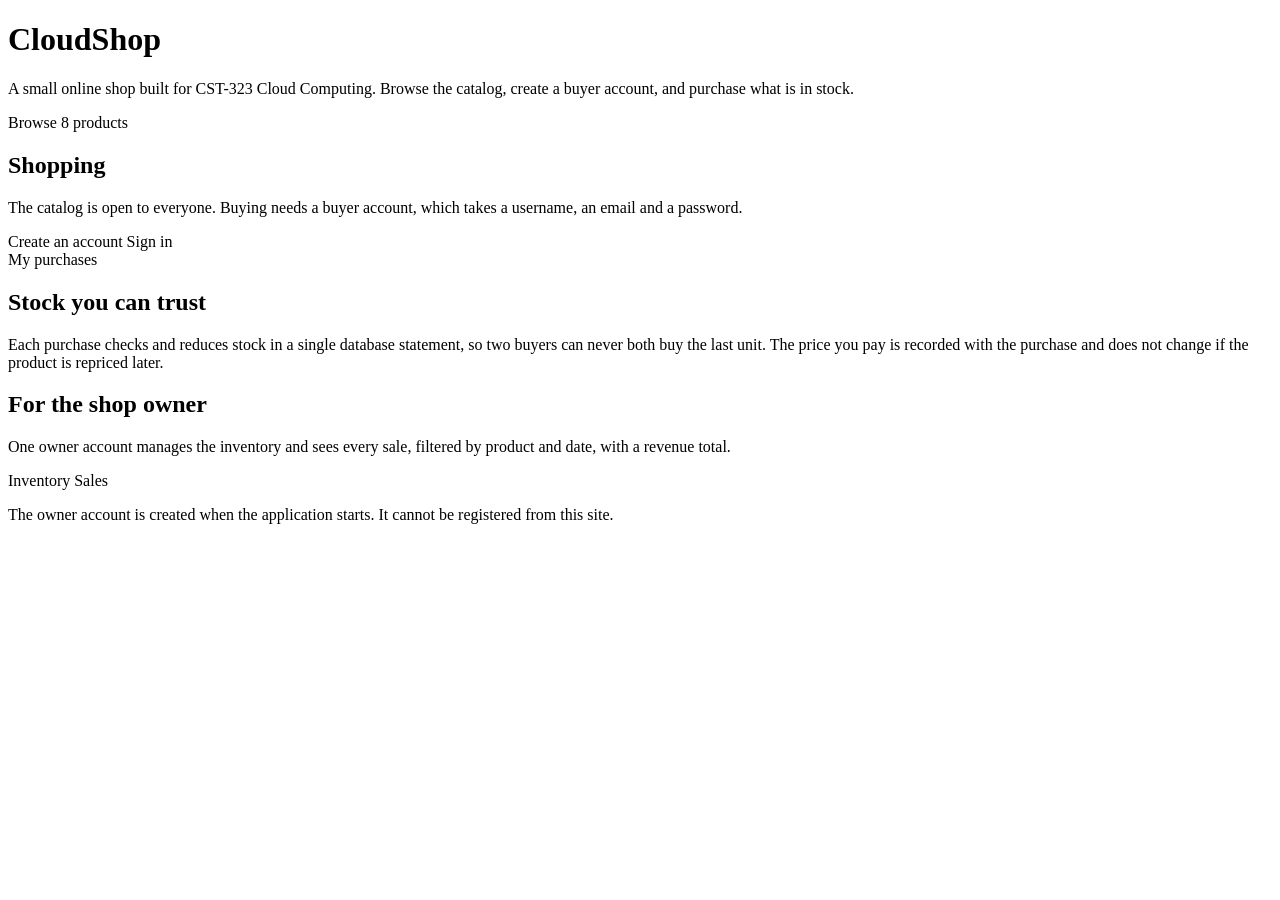
<file: src/main/resources/templates/index.html>
<!DOCTYPE html>
<html lang="en" xmlns:th="http://www.thymeleaf.org"
      xmlns:sec="http://www.thymeleaf.org/extras/spring-security">
<head th:replace="~{fragments/layout :: head('Home')}"></head>
<body class="bg-body-tertiary">

<nav th:replace="~{fragments/layout :: navbar('home')}"></nav>
<div th:replace="~{fragments/layout :: flash}"></div>

<main class="container">

    <div class="p-5 mb-4 bg-white border rounded-3 shadow-sm">
        <h1 class="display-6">CloudShop</h1>
        <p class="lead">
            A small online shop built for CST-323 Cloud Computing. Browse the catalog,
            create a buyer account, and purchase what is in stock.
        </p>
        <a class="btn btn-primary btn-lg" th:href="@{/products}">
            Browse <span th:text="${productCount}">8</span> products
        </a>
    </div>

    <div class="row g-4">
        <div class="col-lg-4">
            <div class="card h-100 shadow-sm">
                <div class="card-body">
                    <h2 class="h5 card-title">Shopping</h2>
                    <p class="card-text">
                        The catalog is open to everyone. Buying needs a buyer account,
                        which takes a username, an email and a password.
                    </p>
                    <div sec:authorize="isAnonymous()" class="d-flex gap-2">
                        <a class="btn btn-outline-primary" th:href="@{/register}">Create an account</a>
                        <a class="btn btn-outline-secondary" th:href="@{/login}">Sign in</a>
                    </div>
                    <a sec:authorize="hasRole('BUYER')" class="btn btn-outline-primary"
                       th:href="@{/my-purchases}">My purchases</a>
                </div>
            </div>
        </div>

        <div class="col-lg-4">
            <div class="card h-100 shadow-sm">
                <div class="card-body">
                    <h2 class="h5 card-title">Stock you can trust</h2>
                    <p class="card-text mb-0">
                        Each purchase checks and reduces stock in a single database
                        statement, so two buyers can never both buy the last unit. The
                        price you pay is recorded with the purchase and does not change
                        if the product is repriced later.
                    </p>
                </div>
            </div>
        </div>

        <div class="col-lg-4">
            <div class="card h-100 shadow-sm">
                <div class="card-body">
                    <h2 class="h5 card-title">For the shop owner</h2>
                    <p class="card-text">
                        One owner account manages the inventory and sees every sale,
                        filtered by product and date, with a revenue total.
                    </p>
                    <div sec:authorize="hasRole('OWNER')" class="d-flex gap-2">
                        <a class="btn btn-outline-primary" th:href="@{/owner/products}">Inventory</a>
                        <a class="btn btn-outline-secondary" th:href="@{/owner/sales}">Sales</a>
                    </div>
                    <p sec:authorize="!hasRole('OWNER')" class="card-text text-muted small mb-0">
                        The owner account is created when the application starts. It
                        cannot be registered from this site.
                    </p>
                </div>
            </div>
        </div>
    </div>

</main>

<footer th:replace="~{fragments/layout :: footer}"></footer>
<th:block th:replace="~{fragments/layout :: scripts}"></th:block>

</body>
</html>
</file>
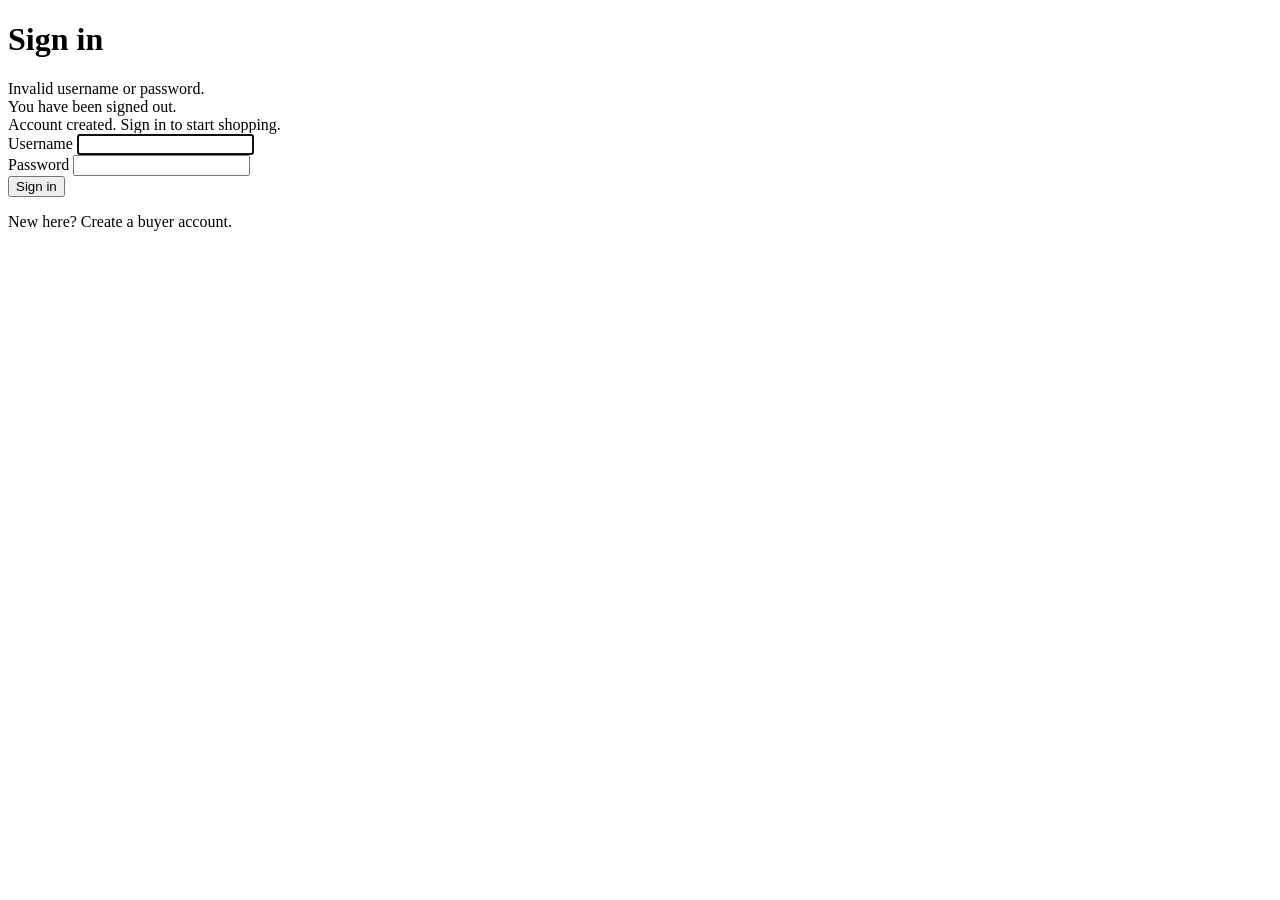
<file: src/main/resources/templates/auth/login.html>
<!DOCTYPE html>
<html lang="en" xmlns:th="http://www.thymeleaf.org">
<head th:replace="~{fragments/layout :: head('Sign in')}"></head>
<body class="bg-body-tertiary">

<nav th:replace="~{fragments/layout :: navbar('')}"></nav>

<main class="container">
    <div class="row justify-content-center">
        <div class="col-md-6 col-lg-5">

            <h1 class="h3 mb-4">Sign in</h1>

            <!-- Spring Security redirects back here with one of these query parameters. -->
            <div th:if="${param.error}" class="alert alert-danger" role="alert">
                Invalid username or password.
            </div>
            <div th:if="${param.logout}" class="alert alert-success" role="alert">
                You have been signed out.
            </div>
            <div th:if="${param.registered}" class="alert alert-success" role="alert">
                Account created. Sign in to start shopping.
            </div>

            <div class="card shadow-sm">
                <div class="card-body">
                    <!--
                      Posts to /login, which Spring Security handles itself. The field
                      names "username" and "password" are the ones it expects.
                    -->
                    <form th:action="@{/login}" method="post">
                        <div class="mb-3">
                            <label for="username" class="form-label">Username</label>
                            <input type="text" id="username" name="username" class="form-control"
                                   autocomplete="username" required autofocus>
                        </div>
                        <div class="mb-3">
                            <label for="password" class="form-label">Password</label>
                            <input type="password" id="password" name="password" class="form-control"
                                   autocomplete="current-password" required>
                        </div>
                        <button type="submit" class="btn btn-primary w-100">Sign in</button>
                    </form>
                </div>
            </div>

            <p class="text-muted small mt-3">
                New here? <a th:href="@{/register}">Create a buyer account.</a>
            </p>

        </div>
    </div>
</main>

<footer th:replace="~{fragments/layout :: footer}"></footer>
<th:block th:replace="~{fragments/layout :: scripts}"></th:block>

</body>
</html>
</file>
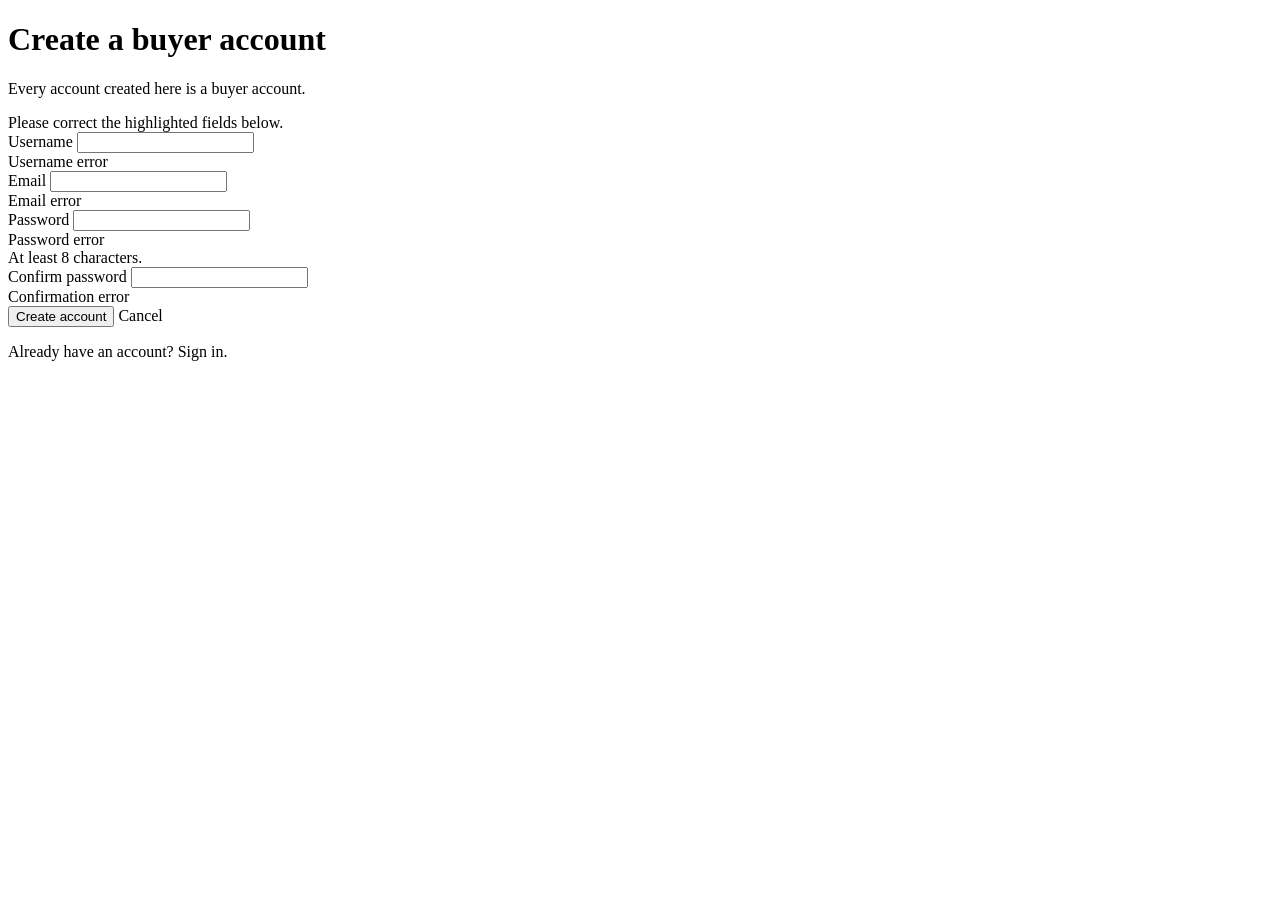
<file: src/main/resources/templates/auth/register.html>
<!DOCTYPE html>
<html lang="en" xmlns:th="http://www.thymeleaf.org">
<head th:replace="~{fragments/layout :: head('Register')}"></head>
<body class="bg-body-tertiary">

<nav th:replace="~{fragments/layout :: navbar('')}"></nav>

<main class="container">
    <div class="row justify-content-center">
        <div class="col-md-7 col-lg-6">

            <h1 class="h3 mb-2">Create a buyer account</h1>
            <p class="text-muted mb-4">Every account created here is a buyer account.</p>

            <div class="card shadow-sm">
                <div class="card-body">
                    <form th:action="@{/register}" th:object="${registrationForm}" method="post" novalidate>

                        <!-- Lives inside the form: #fields resolves against the enclosing th:object. -->
                        <div th:if="${#fields.hasAnyErrors()}" class="alert alert-danger">
                            Please correct the highlighted fields below.
                        </div>

                        <div class="mb-3">
                            <label for="username" class="form-label">Username</label>
                            <input type="text" id="username" class="form-control" autocomplete="username"
                                   th:field="*{username}"
                                   th:classappend="${#fields.hasErrors('username')} ? 'is-invalid'">
                            <div class="invalid-feedback" th:errors="*{username}">Username error</div>
                        </div>

                        <div class="mb-3">
                            <label for="email" class="form-label">Email</label>
                            <input type="email" id="email" class="form-control" autocomplete="email"
                                   th:field="*{email}"
                                   th:classappend="${#fields.hasErrors('email')} ? 'is-invalid'">
                            <div class="invalid-feedback" th:errors="*{email}">Email error</div>
                        </div>

                        <div class="mb-3">
                            <label for="password" class="form-label">Password</label>
                            <input type="password" id="password" class="form-control" autocomplete="new-password"
                                   th:field="*{password}"
                                   th:classappend="${#fields.hasErrors('password')} ? 'is-invalid'">
                            <div class="invalid-feedback" th:errors="*{password}">Password error</div>
                            <div class="form-text">At least 8 characters.</div>
                        </div>

                        <div class="mb-3">
                            <label for="confirmPassword" class="form-label">Confirm password</label>
                            <input type="password" id="confirmPassword" class="form-control" autocomplete="new-password"
                                   th:field="*{confirmPassword}"
                                   th:classappend="${#fields.hasErrors('confirmPassword')} ? 'is-invalid'">
                            <div class="invalid-feedback" th:errors="*{confirmPassword}">Confirmation error</div>
                        </div>

                        <div class="d-flex gap-2">
                            <button type="submit" class="btn btn-primary">Create account</button>
                            <a class="btn btn-outline-secondary" th:href="@{/products}">Cancel</a>
                        </div>
                    </form>
                </div>
            </div>

            <p class="text-muted small mt-3">
                Already have an account? <a th:href="@{/login}">Sign in.</a>
            </p>

        </div>
    </div>
</main>

<footer th:replace="~{fragments/layout :: footer}"></footer>
<th:block th:replace="~{fragments/layout :: scripts}"></th:block>

</body>
</html>
</file>
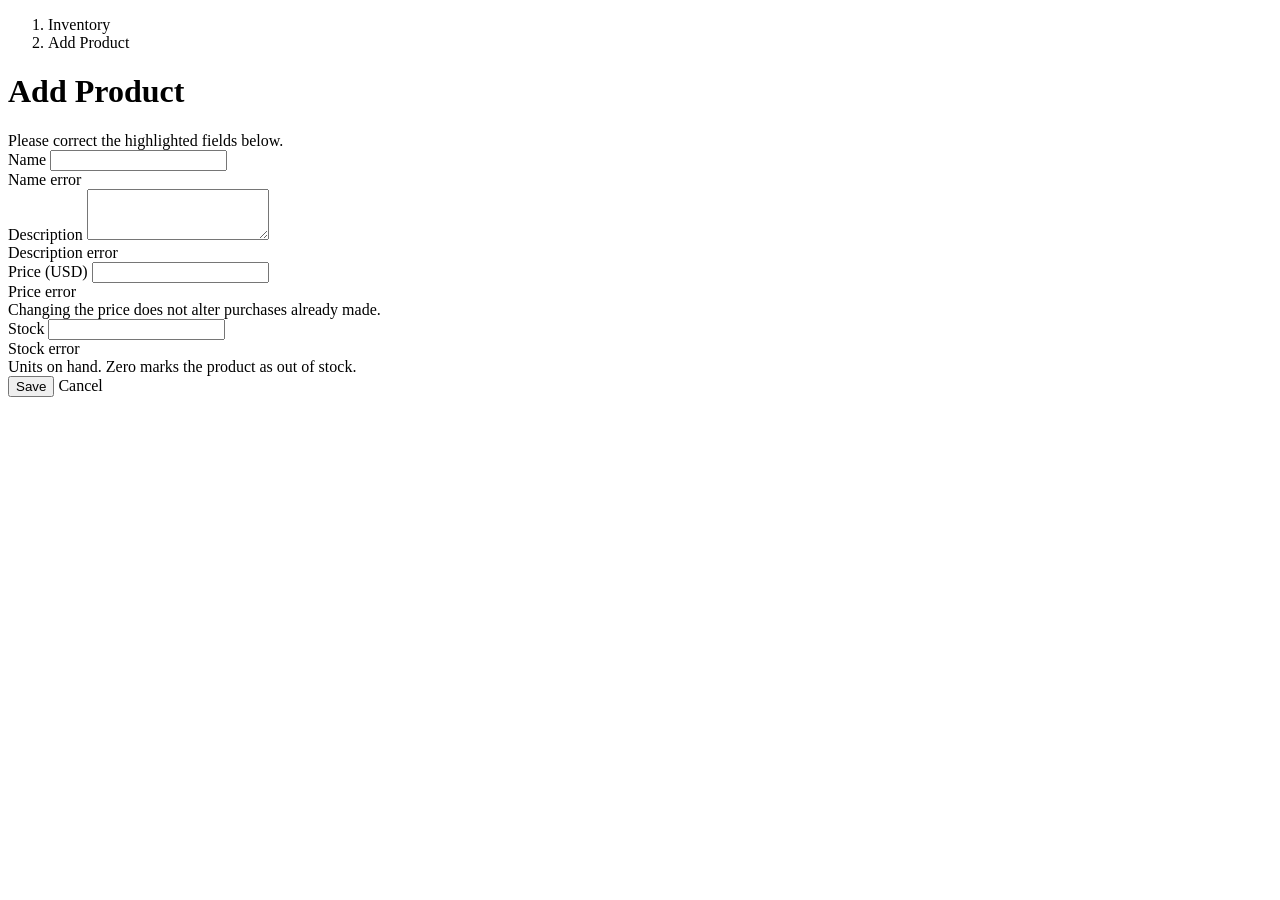
<file: src/main/resources/templates/owner/product-form.html>
<!DOCTYPE html>
<html lang="en" xmlns:th="http://www.thymeleaf.org">
<!--
  One template serves both /owner/products/new and /owner/products/{id}/edit. The
  controller supplies pageTitle and formAction; everything else is identical.
-->
<head th:replace="~{fragments/layout :: head(${pageTitle})}"></head>
<body class="bg-body-tertiary">

<nav th:replace="~{fragments/layout :: navbar('inventory')}"></nav>

<main class="container">

    <nav aria-label="breadcrumb">
        <ol class="breadcrumb">
            <li class="breadcrumb-item"><a th:href="@{/owner/products}">Inventory</a></li>
            <li class="breadcrumb-item active" aria-current="page" th:text="${pageTitle}">Add Product</li>
        </ol>
    </nav>

    <h1 class="h3 mb-4" th:text="${pageTitle}">Add Product</h1>

    <div class="card shadow-sm">
        <div class="card-body">
            <form th:action="@{${formAction}}" th:object="${productForm}" method="post" novalidate>

                <!-- Lives inside the form: #fields resolves against the enclosing th:object. -->
                <div th:if="${#fields.hasAnyErrors()}" class="alert alert-danger">
                    Please correct the highlighted fields below.
                </div>

                <div class="row g-3">
                    <div class="col-12">
                        <label for="name" class="form-label">Name</label>
                        <input type="text" id="name" class="form-control"
                               th:field="*{name}"
                               th:classappend="${#fields.hasErrors('name')} ? 'is-invalid'">
                        <div class="invalid-feedback" th:errors="*{name}">Name error</div>
                    </div>

                    <div class="col-12">
                        <label for="description" class="form-label">Description</label>
                        <textarea id="description" class="form-control" rows="3"
                                  th:field="*{description}"
                                  th:classappend="${#fields.hasErrors('description')} ? 'is-invalid'"></textarea>
                        <div class="invalid-feedback" th:errors="*{description}">Description error</div>
                    </div>

                    <div class="col-md-6">
                        <label for="price" class="form-label">Price (USD)</label>
                        <input type="number" id="price" class="form-control" min="0" step="0.01"
                               th:field="*{price}"
                               th:classappend="${#fields.hasErrors('price')} ? 'is-invalid'">
                        <div class="invalid-feedback" th:errors="*{price}">Price error</div>
                        <div class="form-text">Changing the price does not alter purchases already made.</div>
                    </div>

                    <div class="col-md-6">
                        <label for="stock" class="form-label">Stock</label>
                        <input type="number" id="stock" class="form-control" min="0" step="1"
                               th:field="*{stock}"
                               th:classappend="${#fields.hasErrors('stock')} ? 'is-invalid'">
                        <div class="invalid-feedback" th:errors="*{stock}">Stock error</div>
                        <div class="form-text">Units on hand. Zero marks the product as out of stock.</div>
                    </div>
                </div>

                <div class="mt-4 d-flex gap-2">
                    <button type="submit" class="btn btn-primary">Save</button>
                    <a class="btn btn-outline-secondary" th:href="@{/owner/products}">Cancel</a>
                </div>
            </form>
        </div>
    </div>

</main>

<footer th:replace="~{fragments/layout :: footer}"></footer>
<th:block th:replace="~{fragments/layout :: scripts}"></th:block>

</body>
</html>
</file>
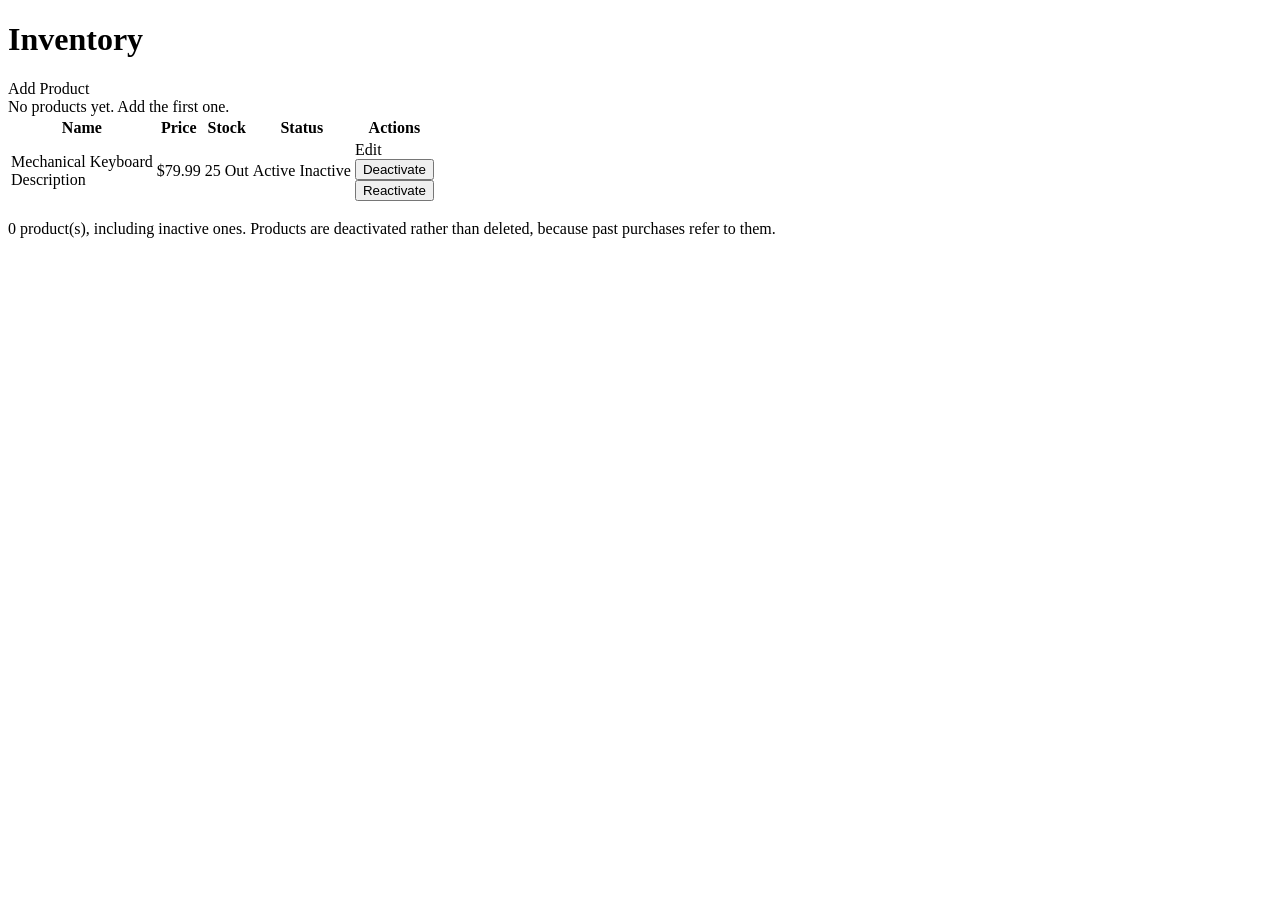
<file: src/main/resources/templates/owner/products.html>
<!DOCTYPE html>
<html lang="en" xmlns:th="http://www.thymeleaf.org">
<head th:replace="~{fragments/layout :: head('Inventory')}"></head>
<body class="bg-body-tertiary">

<nav th:replace="~{fragments/layout :: navbar('inventory')}"></nav>
<div th:replace="~{fragments/layout :: flash}"></div>

<main class="container">

    <div class="d-flex justify-content-between align-items-center mb-3">
        <h1 class="h3 mb-0">Inventory</h1>
        <a class="btn btn-primary" th:href="@{/owner/products/new}">Add Product</a>
    </div>

    <div th:if="${products.isEmpty()}" class="alert alert-info">
        No products yet. <a th:href="@{/owner/products/new}" class="alert-link">Add the first one.</a>
    </div>

    <div th:unless="${products.isEmpty()}" class="card shadow-sm">
        <div class="table-responsive">
            <table class="table table-hover align-middle mb-0">
                <thead class="table-light">
                <tr>
                    <th scope="col">Name</th>
                    <th scope="col" class="text-end">Price</th>
                    <th scope="col" class="text-end">Stock</th>
                    <th scope="col">Status</th>
                    <th scope="col" class="text-end">Actions</th>
                </tr>
                </thead>
                <tbody>
                <!-- Unlike the public catalog, this list includes deactivated products. -->
                <tr th:each="product : ${products}"
                    th:classappend="${!product.active} ? 'table-secondary'">
                    <td>
                        <span class="fw-semibold" th:text="${product.name}">Mechanical Keyboard</span>
                        <div class="small text-muted text-truncate description-preview"
                             th:text="${product.description}">Description</div>
                    </td>
                    <td class="text-end"
                        th:text="'$' + ${#numbers.formatDecimal(product.price, 1, 'COMMA', 2, 'POINT')}">$79.99</td>
                    <td class="text-end">
                        <span th:text="${product.stock}">25</span>
                        <span th:unless="${product.inStock}" class="badge text-bg-danger ms-1">Out</span>
                    </td>
                    <td>
                        <span th:if="${product.active}" class="badge text-bg-success">Active</span>
                        <span th:unless="${product.active}" class="badge text-bg-secondary">Inactive</span>
                    </td>
                    <td class="text-end text-nowrap">
                        <a class="btn btn-sm btn-outline-primary"
                           th:href="@{/owner/products/{id}/edit(id=${product.id})}">Edit</a>
                        <!-- POST forms, not links, so neither action can fire from a prefetch. -->
                        <form th:if="${product.active}" class="d-inline" method="post"
                              th:action="@{/owner/products/{id}/deactivate(id=${product.id})}">
                            <button type="submit" class="btn btn-sm btn-outline-danger">Deactivate</button>
                        </form>
                        <form th:unless="${product.active}" class="d-inline" method="post"
                              th:action="@{/owner/products/{id}/reactivate(id=${product.id})}">
                            <button type="submit" class="btn btn-sm btn-outline-success">Reactivate</button>
                        </form>
                    </td>
                </tr>
                </tbody>
            </table>
        </div>
    </div>

    <p class="text-muted small mt-3">
        <span th:text="${products.size()}">0</span> product(s), including inactive ones.
        Products are deactivated rather than deleted, because past purchases refer to them.
    </p>

</main>

<footer th:replace="~{fragments/layout :: footer}"></footer>
<th:block th:replace="~{fragments/layout :: scripts}"></th:block>

</body>
</html>
</file>
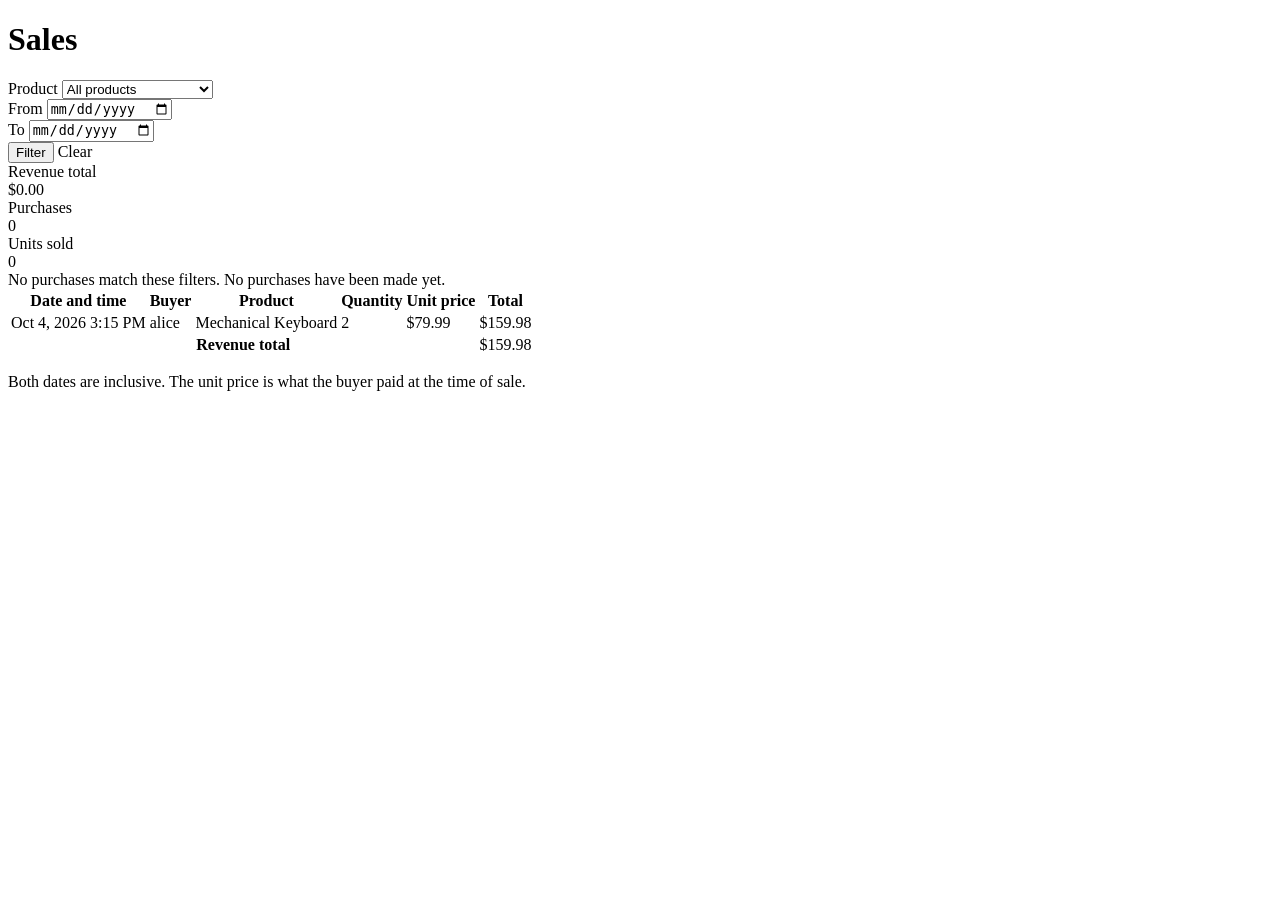
<file: src/main/resources/templates/owner/sales.html>
<!DOCTYPE html>
<html lang="en" xmlns:th="http://www.thymeleaf.org">
<head th:replace="~{fragments/layout :: head('Sales')}"></head>
<body class="bg-body-tertiary">

<nav th:replace="~{fragments/layout :: navbar('sales')}"></nav>
<div th:replace="~{fragments/layout :: flash}"></div>

<main class="container">

    <h1 class="h3 mb-3">Sales</h1>

    <!--
      A GET form: the filters travel in the query string, so a filtered report can
      be bookmarked. Nothing here changes data, so no CSRF token is involved.
    -->
    <div class="card shadow-sm mb-4">
        <div class="card-body">
            <form th:action="@{/owner/sales}" method="get" class="row g-3 align-items-end">
                <div class="col-md-4">
                    <label for="productId" class="form-label">Product</label>
                    <select id="productId" name="productId" class="form-select">
                        <option value="">All products</option>
                        <option th:each="product : ${products}"
                                th:value="${product.id}"
                                th:selected="${product.id == productId}"
                                th:text="${product.active} ? ${product.name} : ${product.name} + ' (inactive)'">
                            Mechanical Keyboard</option>
                    </select>
                </div>
                <div class="col-md-3">
                    <label for="from" class="form-label">From</label>
                    <input type="date" id="from" name="from" class="form-control" th:value="${from}">
                </div>
                <div class="col-md-3">
                    <label for="to" class="form-label">To</label>
                    <input type="date" id="to" name="to" class="form-control" th:value="${to}">
                </div>
                <div class="col-md-2 d-flex gap-2">
                    <button type="submit" class="btn btn-primary flex-grow-1">Filter</button>
                    <a th:if="${filtered}" class="btn btn-outline-secondary" th:href="@{/owner/sales}">Clear</a>
                </div>
            </form>
        </div>
    </div>

    <div class="row g-3 mb-4">
        <div class="col-md-4">
            <div class="card shadow-sm h-100">
                <div class="card-body">
                    <div class="text-muted small">Revenue total</div>
                    <div class="fs-3 fw-semibold" id="revenue-total"
                         th:text="'$' + ${#numbers.formatDecimal(revenueTotal, 1, 'COMMA', 2, 'POINT')}">$0.00</div>
                </div>
            </div>
        </div>
        <div class="col-md-4">
            <div class="card shadow-sm h-100">
                <div class="card-body">
                    <div class="text-muted small">Purchases</div>
                    <div class="fs-3 fw-semibold" th:text="${sales.size()}">0</div>
                </div>
            </div>
        </div>
        <div class="col-md-4">
            <div class="card shadow-sm h-100">
                <div class="card-body">
                    <div class="text-muted small">Units sold</div>
                    <div class="fs-3 fw-semibold" th:text="${unitsSold}">0</div>
                </div>
            </div>
        </div>
    </div>

    <div th:if="${sales.isEmpty()}" class="alert alert-info">
        <span th:if="${filtered}">No purchases match these filters.</span>
        <span th:unless="${filtered}">No purchases have been made yet.</span>
    </div>

    <div th:unless="${sales.isEmpty()}" class="card shadow-sm">
        <div class="table-responsive">
            <table class="table table-hover align-middle mb-0">
                <thead class="table-light">
                <tr>
                    <th scope="col">Date and time</th>
                    <th scope="col">Buyer</th>
                    <th scope="col">Product</th>
                    <th scope="col" class="text-end">Quantity</th>
                    <th scope="col" class="text-end">Unit price</th>
                    <th scope="col" class="text-end">Total</th>
                </tr>
                </thead>
                <tbody>
                <tr th:each="sale : ${sales}">
                    <td th:text="${#temporals.format(sale.purchasedAt, 'MMM d, yyyy h:mm a')}">Oct 4, 2026 3:15 PM</td>
                    <td th:text="${sale.buyer.username}">alice</td>
                    <td th:text="${sale.product.name}">Mechanical Keyboard</td>
                    <td class="text-end" th:text="${sale.quantity}">2</td>
                    <td class="text-end"
                        th:text="'$' + ${#numbers.formatDecimal(sale.unitPrice, 1, 'COMMA', 2, 'POINT')}">$79.99</td>
                    <td class="text-end"
                        th:text="'$' + ${#numbers.formatDecimal(sale.totalPrice, 1, 'COMMA', 2, 'POINT')}">$159.98</td>
                </tr>
                </tbody>
                <tfoot class="table-light">
                <tr>
                    <th scope="row" colspan="5" class="text-end">Revenue total</th>
                    <td class="text-end fw-semibold"
                        th:text="'$' + ${#numbers.formatDecimal(revenueTotal, 1, 'COMMA', 2, 'POINT')}">$159.98</td>
                </tr>
                </tfoot>
            </table>
        </div>
    </div>

    <p class="text-muted small mt-3">
        Both dates are inclusive. The unit price is what the buyer paid at the time of sale.
    </p>

</main>

<footer th:replace="~{fragments/layout :: footer}"></footer>
<th:block th:replace="~{fragments/layout :: scripts}"></th:block>

</body>
</html>
</file>
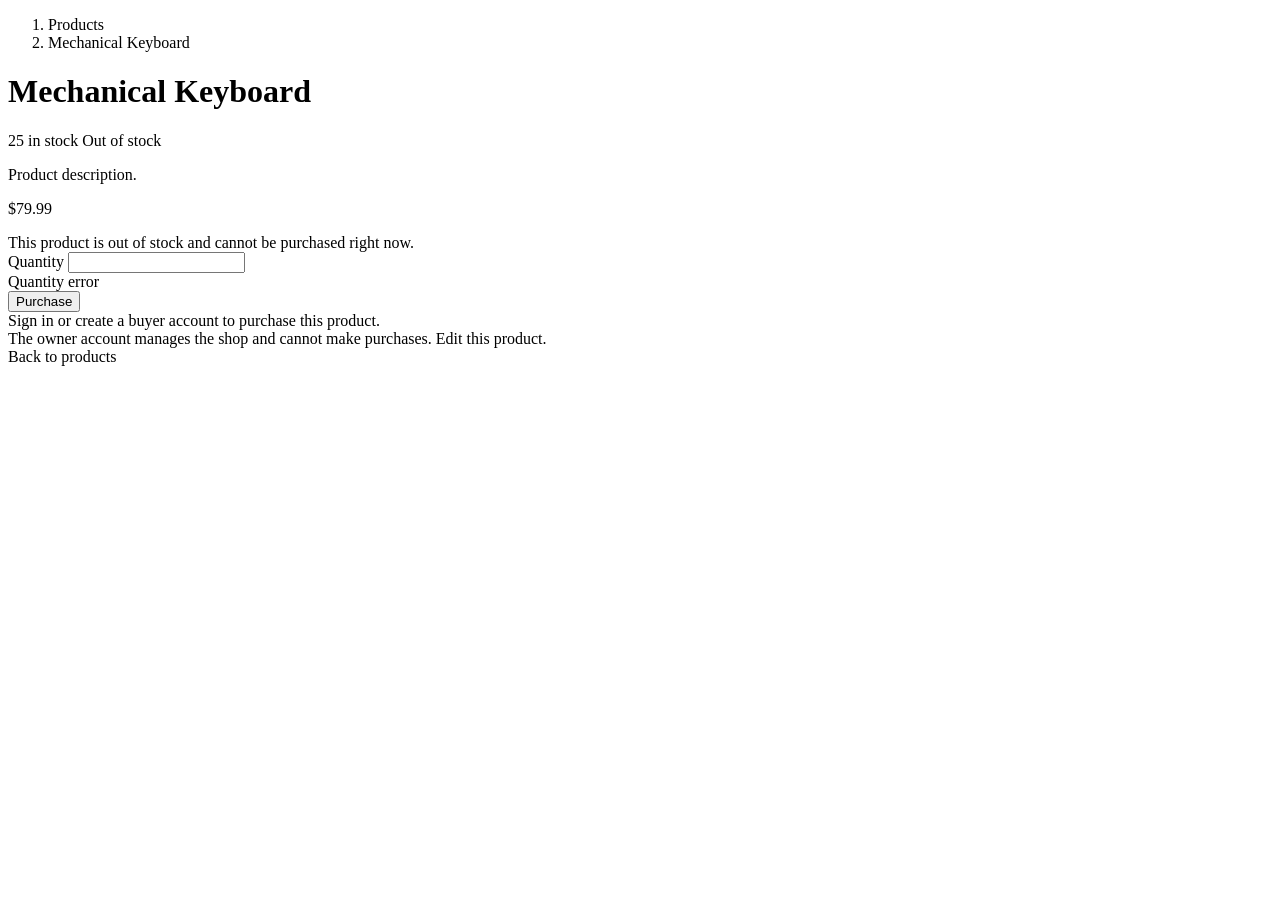
<file: src/main/resources/templates/products/detail.html>
<!DOCTYPE html>
<html lang="en" xmlns:th="http://www.thymeleaf.org"
      xmlns:sec="http://www.thymeleaf.org/extras/spring-security">
<head th:replace="~{fragments/layout :: head(${product.name})}"></head>
<body class="bg-body-tertiary">

<nav th:replace="~{fragments/layout :: navbar('products')}"></nav>
<div th:replace="~{fragments/layout :: flash}"></div>

<main class="container">

    <nav aria-label="breadcrumb">
        <ol class="breadcrumb">
            <li class="breadcrumb-item"><a th:href="@{/products}">Products</a></li>
            <li class="breadcrumb-item active" aria-current="page"
                th:text="${product.name}">Mechanical Keyboard</li>
        </ol>
    </nav>

    <div class="card shadow-sm">
        <div class="card-header d-flex justify-content-between align-items-center">
            <h1 class="h4 mb-0" th:text="${product.name}">Mechanical Keyboard</h1>
            <span th:if="${product.inStock}" class="badge text-bg-success"
                  th:text="${product.stock} + ' in stock'">25 in stock</span>
            <span th:unless="${product.inStock}" class="badge text-bg-secondary">Out of stock</span>
        </div>

        <div class="card-body">
            <p class="lead" th:text="${product.description}">Product description.</p>
            <p class="fs-3 fw-semibold mb-0"
               th:text="'$' + ${#numbers.formatDecimal(product.price, 1, 'COMMA', 2, 'POINT')}">$79.99</p>
        </div>

        <div class="card-footer bg-white">

            <!-- Out of stock: no purchase form for anyone. -->
            <div th:unless="${product.inStock}" class="alert alert-secondary mb-0">
                This product is out of stock and cannot be purchased right now.
            </div>

            <th:block th:if="${product.inStock}">

                <!--
                  Buyers get the quantity form. There is no max attribute on purpose: the
                  stock printed above is only what it was when this page loaded, so the
                  real check happens on the server, inside the purchase transaction.
                -->
                <th:block sec:authorize="hasRole('BUYER')">
                    <form th:action="@{/products/{id}/purchase(id=${product.id})}"
                          th:object="${purchaseForm}" method="post"
                          class="row g-2 align-items-start" novalidate>
                        <div class="col-auto">
                            <label for="quantity" class="form-label">Quantity</label>
                            <input type="number" id="quantity" class="form-control quantity-input"
                                   min="1" step="1"
                                   th:field="*{quantity}"
                                   th:classappend="${#fields.hasErrors('quantity')} ? 'is-invalid'">
                            <div class="invalid-feedback" th:errors="*{quantity}">Quantity error</div>
                        </div>
                        <div class="col-auto purchase-button">
                            <button type="submit" class="btn btn-primary">Purchase</button>
                        </div>
                    </form>
                </th:block>

                <div sec:authorize="isAnonymous()" class="alert alert-info mb-0">
                    <a class="alert-link" th:href="@{/login}">Sign in</a> or
                    <a class="alert-link" th:href="@{/register}">create a buyer account</a>
                    to purchase this product.
                </div>

                <div sec:authorize="hasRole('OWNER')" class="alert alert-light border mb-0">
                    The owner account manages the shop and cannot make purchases.
                    <a class="alert-link"
                       th:href="@{/owner/products/{id}/edit(id=${product.id})}">Edit this product.</a>
                </div>

            </th:block>
        </div>
    </div>

    <a class="btn btn-outline-secondary mt-3" th:href="@{/products}">Back to products</a>

</main>

<footer th:replace="~{fragments/layout :: footer}"></footer>
<th:block th:replace="~{fragments/layout :: scripts}"></th:block>

</body>
</html>
</file>
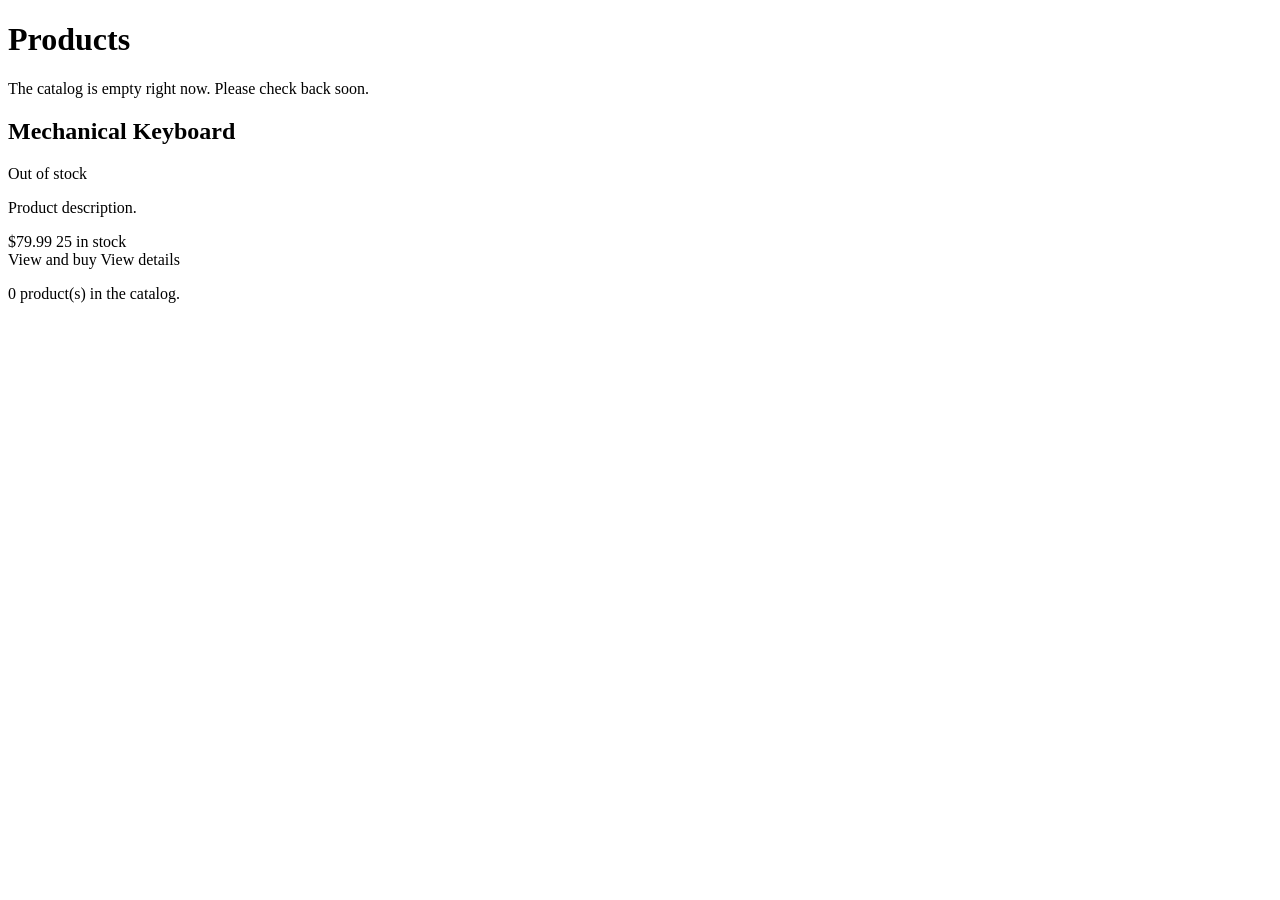
<file: src/main/resources/templates/products/list.html>
<!DOCTYPE html>
<html lang="en" xmlns:th="http://www.thymeleaf.org">
<head th:replace="~{fragments/layout :: head('Products')}"></head>
<body class="bg-body-tertiary">

<nav th:replace="~{fragments/layout :: navbar('products')}"></nav>
<div th:replace="~{fragments/layout :: flash}"></div>

<main class="container">

    <h1 class="h3 mb-3">Products</h1>

    <div th:if="${products.isEmpty()}" class="alert alert-info">
        The catalog is empty right now. Please check back soon.
    </div>

    <div class="row row-cols-1 row-cols-md-2 row-cols-lg-3 g-4">
        <div class="col" th:each="product : ${products}">
            <div class="card h-100 shadow-sm"
                 th:classappend="${!product.inStock} ? 'product-unavailable'">
                <div class="card-body d-flex flex-column">
                    <div class="d-flex justify-content-between align-items-start gap-2">
                        <h2 class="h5 card-title">
                            <a class="text-decoration-none"
                               th:href="@{/products/{id}(id=${product.id})}"
                               th:text="${product.name}">Mechanical Keyboard</a>
                        </h2>
                        <!-- Out-of-stock products stay listed, but are marked. -->
                        <span th:unless="${product.inStock}"
                              class="badge text-bg-secondary">Out of stock</span>
                    </div>
                    <p class="card-text text-muted flex-grow-1"
                       th:text="${product.description}">Product description.</p>
                    <div class="d-flex justify-content-between align-items-center">
                        <span class="fs-5 fw-semibold"
                              th:text="'$' + ${#numbers.formatDecimal(product.price, 1, 'COMMA', 2, 'POINT')}">$79.99</span>
                        <span class="small"
                              th:classappend="${product.inStock} ? 'text-success' : 'text-danger'"
                              th:text="${product.stock} + ' in stock'">25 in stock</span>
                    </div>
                </div>
                <div class="card-footer bg-white">
                    <a th:if="${product.inStock}" class="btn btn-primary w-100"
                       th:href="@{/products/{id}(id=${product.id})}">View and buy</a>
                    <a th:unless="${product.inStock}" class="btn btn-outline-secondary w-100"
                       th:href="@{/products/{id}(id=${product.id})}">View details</a>
                </div>
            </div>
        </div>
    </div>

    <p class="text-muted small mt-3">
        <span th:text="${products.size()}">0</span> product(s) in the catalog.
    </p>

</main>

<footer th:replace="~{fragments/layout :: footer}"></footer>
<th:block th:replace="~{fragments/layout :: scripts}"></th:block>

</body>
</html>
</file>
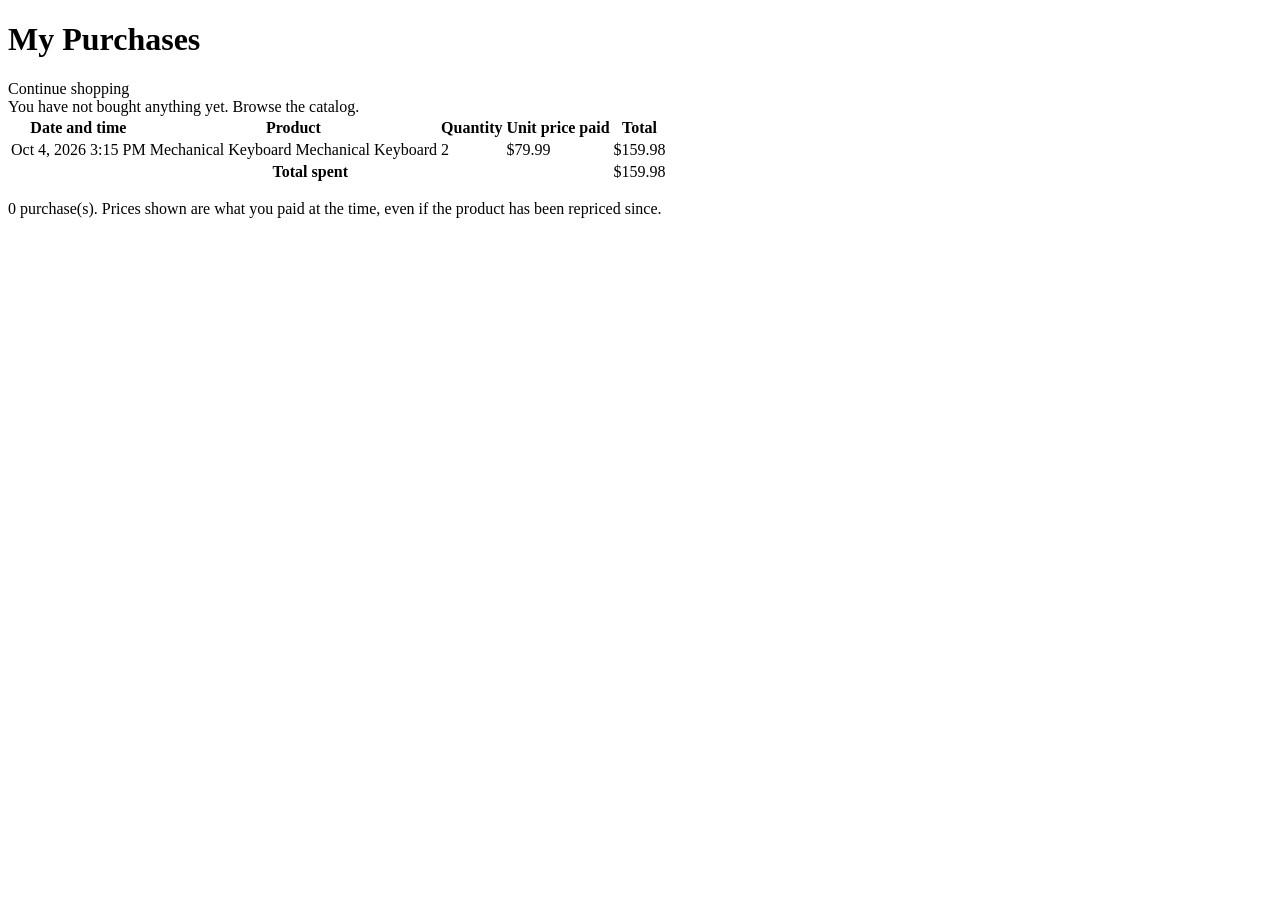
<file: src/main/resources/templates/purchases/history.html>
<!DOCTYPE html>
<html lang="en" xmlns:th="http://www.thymeleaf.org">
<head th:replace="~{fragments/layout :: head('My Purchases')}"></head>
<body class="bg-body-tertiary">

<nav th:replace="~{fragments/layout :: navbar('purchases')}"></nav>
<!-- A purchase redirects here, so this banner doubles as the order confirmation. -->
<div th:replace="~{fragments/layout :: flash}"></div>

<main class="container">

    <div class="d-flex justify-content-between align-items-center mb-3">
        <h1 class="h3 mb-0">My Purchases</h1>
        <a class="btn btn-primary" th:href="@{/products}">Continue shopping</a>
    </div>

    <div th:if="${purchases.isEmpty()}" class="alert alert-info">
        You have not bought anything yet.
        <a th:href="@{/products}" class="alert-link">Browse the catalog.</a>
    </div>

    <div th:unless="${purchases.isEmpty()}" class="card shadow-sm">
        <div class="table-responsive">
            <table class="table table-hover align-middle mb-0">
                <thead class="table-light">
                <tr>
                    <th scope="col">Date and time</th>
                    <th scope="col">Product</th>
                    <th scope="col" class="text-end">Quantity</th>
                    <th scope="col" class="text-end">Unit price paid</th>
                    <th scope="col" class="text-end">Total</th>
                </tr>
                </thead>
                <tbody>
                <!-- The purchase just made is highlighted, matching the confirmation banner. -->
                <tr th:each="purchase : ${purchases}"
                    th:classappend="${purchase.id == confirmedPurchaseId} ? 'table-success'">
                    <td th:text="${#temporals.format(purchase.purchasedAt, 'MMM d, yyyy h:mm a')}">Oct 4, 2026 3:15 PM</td>
                    <td>
                        <a th:if="${purchase.product.active}"
                           th:href="@{/products/{id}(id=${purchase.product.id})}"
                           th:text="${purchase.product.name}">Mechanical Keyboard</a>
                        <!-- A product the owner has since deactivated has no public page to link to. -->
                        <span th:unless="${purchase.product.active}"
                              th:text="${purchase.product.name}">Mechanical Keyboard</span>
                    </td>
                    <td class="text-end" th:text="${purchase.quantity}">2</td>
                    <td class="text-end"
                        th:text="'$' + ${#numbers.formatDecimal(purchase.unitPrice, 1, 'COMMA', 2, 'POINT')}">$79.99</td>
                    <td class="text-end"
                        th:text="'$' + ${#numbers.formatDecimal(purchase.totalPrice, 1, 'COMMA', 2, 'POINT')}">$159.98</td>
                </tr>
                </tbody>
                <tfoot class="table-light">
                <tr>
                    <th scope="row" colspan="4" class="text-end">Total spent</th>
                    <td class="text-end fw-semibold"
                        th:text="'$' + ${#numbers.formatDecimal(totalSpent, 1, 'COMMA', 2, 'POINT')}">$159.98</td>
                </tr>
                </tfoot>
            </table>
        </div>
    </div>

    <p class="text-muted small mt-3">
        <span th:text="${purchases.size()}">0</span> purchase(s).
        Prices shown are what you paid at the time, even if the product has been repriced since.
    </p>

</main>

<footer th:replace="~{fragments/layout :: footer}"></footer>
<th:block th:replace="~{fragments/layout :: scripts}"></th:block>

</body>
</html>
</file>
